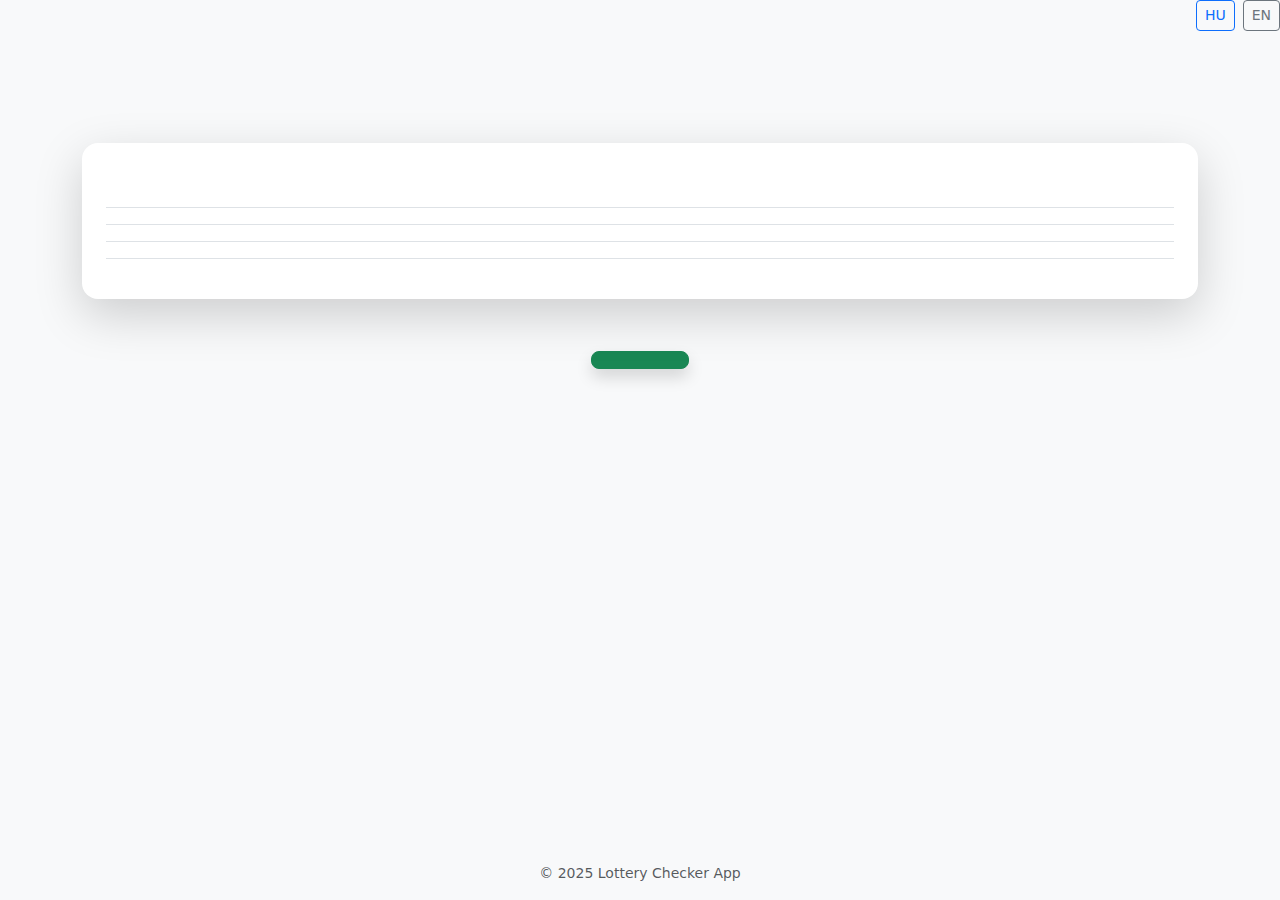
<file: src/main/resources/templates/index.html>
<!DOCTYPE html>
<html xmlns:th="http://www.thymeleaf.org">
<head>
    <meta charset="UTF-8">
    <title>Welcome - Lottery App</title>
    <link href="https://cdn.jsdelivr.net/npm/bootstrap@5.3.0/dist/css/bootstrap.min.css" rel="stylesheet">
</head>
<body class="bg-light d-flex flex-column min-vh-100">

<div class="d-flex justify-content-end mb-3">
    <a th:href="@{/?lang=hu}" class="btn btn-outline-primary btn-sm me-2">HU</a>
    <a th:href="@{/?lang=en}" class="btn btn-outline-secondary btn-sm">EN</a>
</div>

<div class="container py-5">
    <div class="text-center mb-5">
        <h1 class="display-4 fw-bold text-primary" th:text="#{welcome.title}"></h1>
        <p class="lead text-muted" th:text="#{welcome.description}"></p>
    </div>
    
    <div class="card shadow-lg border-0 rounded-4">
        <div class="card-body p-4">
            <h5 class="card-title text-center mb-4" th:text="#{howItWorks}"></h5>
            <ul class="list-group list-group-flush text-start">
                <li class="list-group-item" th:text="#{step1}"></li>
                <li class="list-group-item" th:text="#{step2}"></li>
                <li class="list-group-item" th:text="#{step3}"></li>
                <li class="list-group-item" th:text="#{step4}"></li>
                <li class="list-group-item" th:text="#{step5}"></li>

            </ul>
        </div>
    </div>
    
    <div class="text-center mt-5">
        <a href="/start" class="btn btn-lg btn-success shadow px-5" th:text="#{startBtn}"></a>
    </div>
</div>

<footer class="mt-auto text-center py-3 text-muted small">
    &copy; 2025 Lottery Checker App
</footer>

<script src="https://cdn.jsdelivr.net/npm/bootstrap@5.3.0/dist/js/bootstrap.bundle.min.js"></script>
</body>
</html>
</file>
